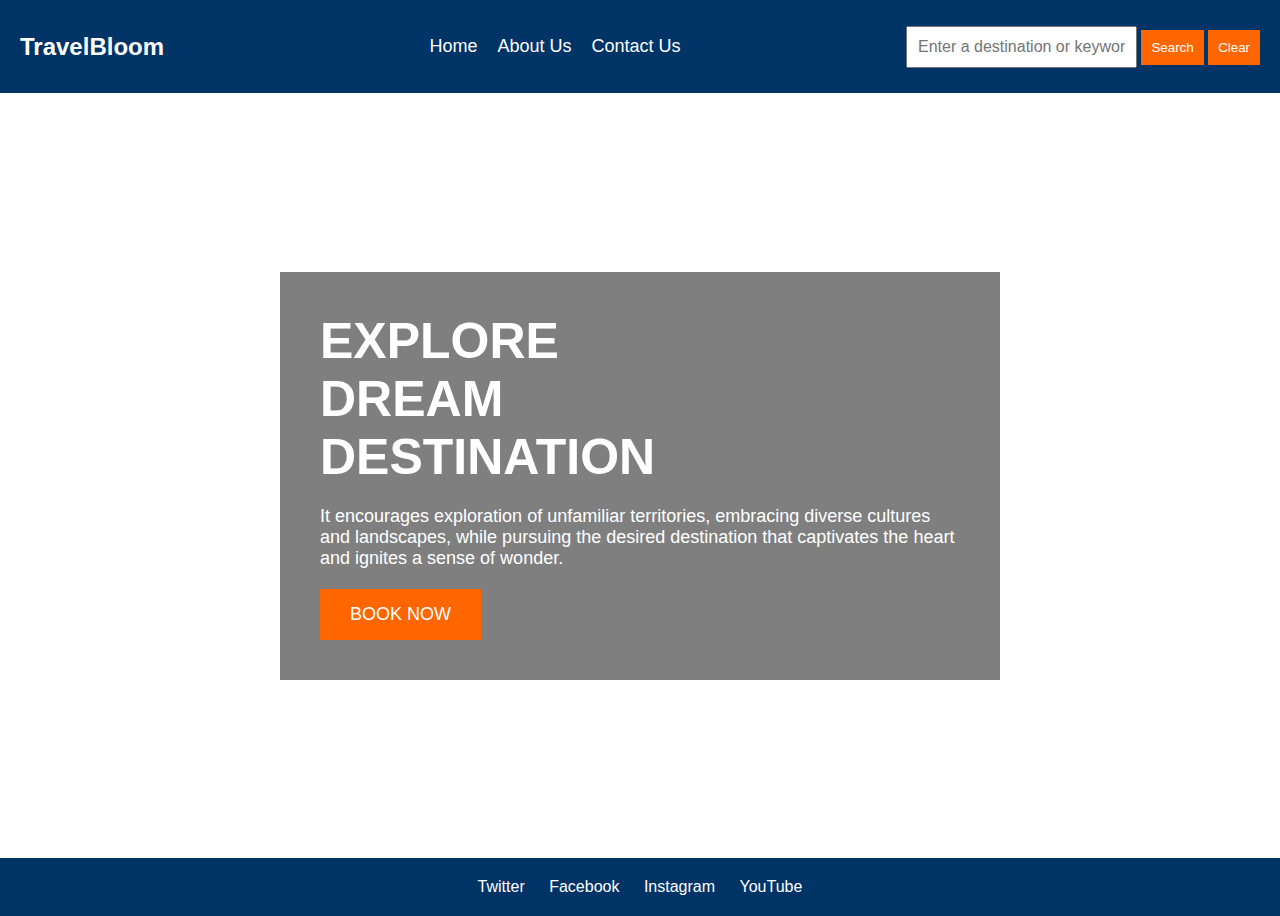
<file: index.html>
<!DOCTYPE html>
<html lang="en">
<head>
    <meta charset="UTF-8">
    <meta name="viewport" content="width=device-width, initial-scale=1.0">
    <title>TravelBloom</title>
    <link rel="stylesheet" href="travel_recommendation.css">
    <script src="travel_recommendation.js" defer></script>
</head>
<body>
    <header>
        <div class="logo">TravelBloom</div>
        <nav>
            <ul>
                <li><a href="#">Home</a></li>
                <li><a href="about_us.html">About Us</a></li>
                <li><a href="contact_us.html">Contact Us</a></li>
            </ul>
        </nav>
        <div class="search-bar">
            <input type="text" placeholder="Enter a destination or keyword" onkeydown="if (event.key === 'Enter') { loadSuggestions(); }">
            <button onclick="loadSuggestions()">Search</button>
            <button onclick="clearSearch()">Clear</button>
        </div>
        <div id="searchResults"> 
            <div class="suggestion-item">
            </div>
        </div>
    </header>
    <section class="hero">
        <div class="overlay">
            <h1>EXPLORE<br>DREAM<br>DESTINATION</h1>
            <p>It encourages exploration of unfamiliar territories, embracing diverse cultures and landscapes, while pursuing the desired destination that captivates the heart and ignites a sense of wonder.</p>
            <button>BOOK NOW</button>
        </div>
        <div id="suggestions">
        </div>
    </section>
    <footer>
        <div class="social-links">
            <a href="#">Twitter</a>
            <a href="#">Facebook</a>
            <a href="#">Instagram</a>
            <a href="#">YouTube</a>
        </div>
    </footer>
</body>
</html>
</file>
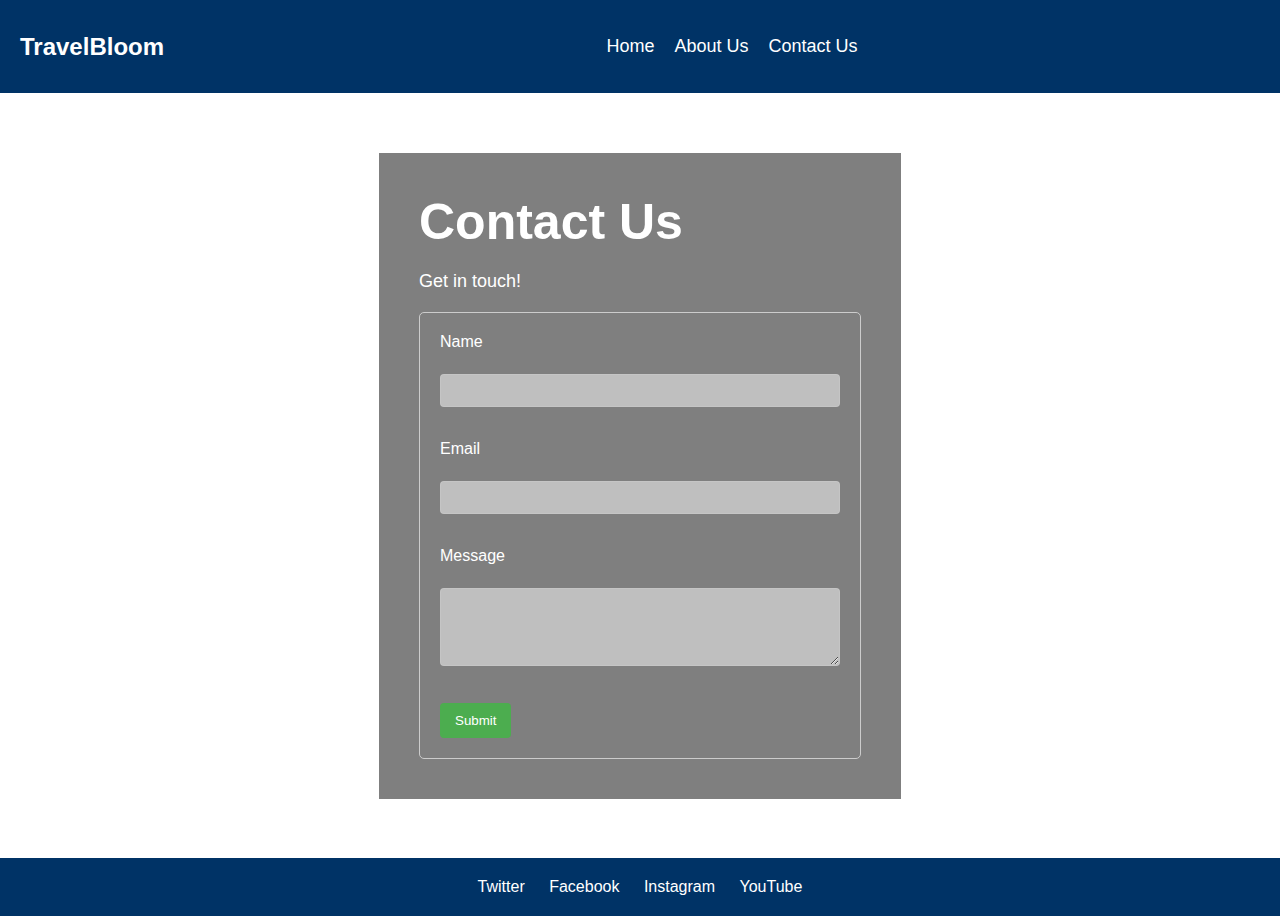
<file: contact_us.html>
<!DOCTYPE html>
<html lang="en">
<head>
    <meta charset="UTF-8">
    <meta name="viewport" content="width=device-width, initial-scale=1.0">
    <title>TravelBloom</title>
    <link rel="stylesheet" href="travel_recommendation.css">
    <link rel="script" href="travel_recommendation.js">
</head>
<body>
    <header>
        <div class="logo">TravelBloom</div>
        <nav>
            <ul>
                <li><a href="index.html">Home</a></li>
                <li><a href="about_us.html">About Us</a></li>
                <li><a href="#">Contact Us</a></li>
            </ul>
        </nav>
        <div></div>
    </header>
    <section class="hero">
        <div class="overlay">
            <h1>Contact Us</h1>
            <p>
                Get in touch!
            </p>
            <section id="contact">
                <form action="/submit-contact-form" method="post">
                    <label for="name">Name</label><br>
                    <input type="text" id="name" name="name" required><br><br>

                    <label for="email">Email</label><br>
                    <input type="email" id="email" name="email" required><br><br>

                    <label for="message">Message</label><br>
                    <textarea id="message" name="message" rows="4" cols="50" required></textarea><br><br>

                    <input type="submit" value="Submit">
                </form>
            </section>
        </div>
    </section>
    <footer>
        <div class="social-links">
            <a href="#">Twitter</a>
            <a href="#">Facebook</a>
            <a href="#">Instagram</a>
            <a href="#">YouTube</a>
        </div>
    </footer>
</body>
</html>
</file>
<file: travel_recommendation.css>
body, html {
    margin: 0;
    padding: 0;
    font-family: Arial, sans-serif;
    width: 100%;
    height: 100%;
}

header {
    display: flex;
    justify-content: space-between;
    align-items: center;
    padding: 20px;
    background: #003366;
    color: white;
    position: relative;
}

.logo {
    font-size: 24px;
    font-weight: bold;
}

nav ul {
    list-style: none;
    display: flex;
    gap: 20px;
}

nav a {
    color: white;
    text-decoration: none;
    font-size: 18px;
}

.search-bar input {
    padding: 10px;
    font-size: 16px;
}

.search-bar button {
    padding: 10px;
    background: #ff6600;
    color: white;
    border: none;
    cursor: pointer;
}

.hero {
    position: relative;
    /* height: 90vh; */
    min-height: 85vh;
    background: url('https://live.staticflickr.com/916/43142094942_c28e7f61f2_h.jpg') no-repeat center center/cover;
    display: flex;
    align-items: center;
    justify-content: center;
    text-align: left;
}

.overlay {
    background: rgba(0, 0, 0, 0.5);
    padding: 40px;
    color: white;
    max-width: 50%;
}

.overlay h1 {
    font-size: 50px;
    margin: 0;
}

.overlay p {
    font-size: 18px;
    margin: 20px 0;
}

.overlay button {
    padding: 15px 30px;
    font-size: 18px;
    background: #ff6600;
    color: white;
    border: none;
    cursor: pointer;
}

.container {
    max-width: 1200px;
    margin: 0 auto;
}

h2 {
    font-size: 2em;
    margin-bottom: 0;
}

.team-container {
    display: flex;
    align-items: center;
    justify-content: center;
    flex-wrap: wrap;
}

.team-members {
    display: flex;
    justify-content: center;
    flex-wrap: wrap;
    margin-top: 20px;
}

.team-member {
    margin: 10px;
    width: 180px;
    text-align: center;
}

.team-member img {
    width: 100px;
    height: 100px;
    border-radius: 50%;
    object-fit: cover;
    margin-bottom: 1px;
}

.team-member h3 {
    font-size: 1em;
    margin-bottom: 2px;
    margin-top: 2px;
}

.team-member p {
    font-size: 0.9em;
    margin-bottom: 3px;
    margin-top: 2px;
}

.team-member .role {
    background-color: #007bff;
    color: white;
    padding: 3px 8px;
    border-radius: 15px;
    font-size: 0.8em;
}

footer {
    background: #003366;
    color: white;
    text-align: center;
    padding: 20px;
}

.social-links a {
    color: white;
    margin: 0 10px;
    text-decoration: none;
    font-size: 16px;
}

#contact form {
  max-width: 400px;
  margin: 0 auto;
  padding: 20px;
  border: 1px solid #ccc;
  border-radius: 5px;
}

#contact label {
  display: block;
  margin-bottom: 5px;
}

#contact input[type="text"],
#contact input[type="email"],
#contact textarea {
  width: 100%;
  padding: 8px;
  margin-bottom: 15px;
  border: 1px solid rgba(204, 204, 204, 0.5);
  border-radius: 4px;
  box-sizing: border-box;
  background-color: rgba(255, 255, 255, 0.5);
  color: #333;
}

#contact input[type="submit"] {
  background-color: #4cad4f;
  color: white;
  padding: 10px 15px;
  border: none;
  border-radius: 4px;
  cursor: pointer;
}

#contact input[type="submit"]:hover {
  background-color: #45a049;
}

#contact input[type="text"]:focus,
#contact input[type="email"]:focus,
#contact textarea:focus{
  outline: none;
  border-color: rgba(76, 175, 80, 0.7);
  background-color: rgba(255, 255, 255, 0.7);
}

#searchResults {
    position: absolute;
    top: 100%;
    right: 0;
    max-height: 80vh;
    overflow-y: auto;
    width: 400px;
    background-color: transparent;
    z-index: 1000;
    display: none;
    flex-direction: column;
    padding: 10px;
    box-sizing: border-box;
}

.suggestion-item {
    background-color: white;
    border-radius: 8px;
    box-shadow: 0 2px 4px rgba(0, 0, 0, 0.1);
    margin-bottom: 10px;
    overflow: hidden;
}

.suggestion-item img {
    width: 100%;
    height: auto;
    display: block;
}

.suggestion-item .content {
    padding: 15px;
}

.suggestion-item h3 {
    margin-top: 0;
    margin-bottom: 5px;
    font-size: 1.2em;
    color: #333;
}

h3 {
    color: #333;
}

.suggestion-item p {
    margin-bottom: 10px;
    font-size: 1em;
    color: #555;
}

.suggestion-item .visit-button {
    background-color: #007bff;
    color: white;
    padding: 8px 14px;
    border: none;
    border-radius: 5px;
    text-decoration: none;
    cursor: pointer;
    font-size: 1em;
}
</file>
